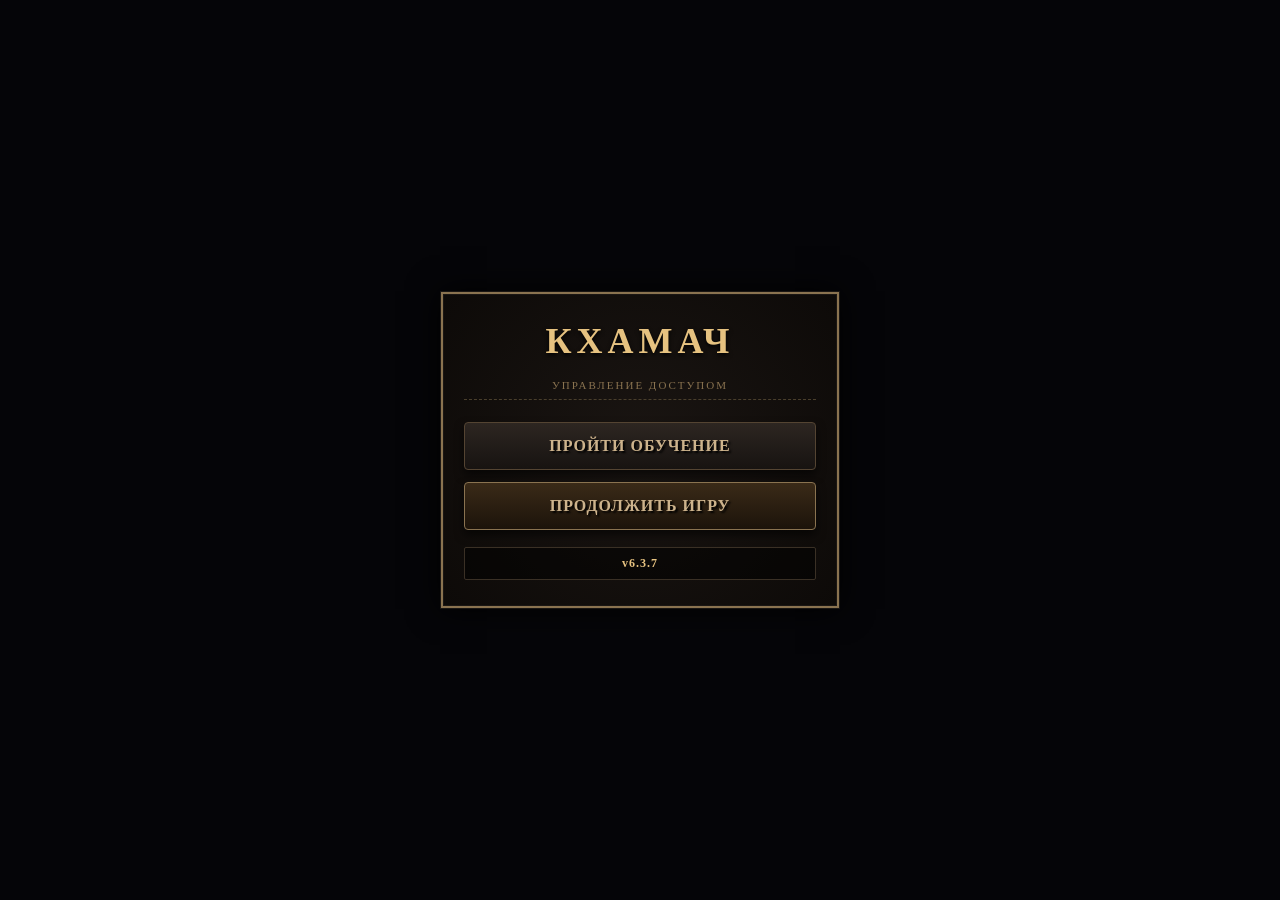
<file: index.html>
<!DOCTYPE html>
<html lang="ru">
<head>
    <meta charset="UTF-8">
    <meta name="viewport" content="width=device-width, maximum-scale=1.0, user-scalable=no">
    <meta http-equiv="Cache-Control" content="no-cache, no-store, must-revalidate">
    <meta http-equiv="Pragma" content="no-cache">
    <meta http-equiv="Expires" content="0">
    <title>КХАМАЧ — Вход в Чертоги</title>
    <style>
        body, html { margin:0; padding:0; width:100%; height:100%; background:#050508; display:flex; justify-content:center; align-items:center; font-family:'Georgia', serif; user-select:none; -webkit-user-select:none; }
        .gate-window { width:92vw; max-width:400px; background:radial-gradient(circle, #1a1512 0%, #0d0a08 100%); border:4px solid #1a1613; outline:2px solid #8a7350; outline-offset:-3px; padding:25px 20px; text-align:center; box-sizing:border-box; box-shadow:0 0 30px rgba(0,0,0,0.95); display: flex; flex-direction: column; gap: 12px; }
        h1 { font-size:36px; color:#e6c280; letter-spacing:5px; margin:0 0 5px 0; text-shadow:0 2px 4px #000; font-weight:900; }
        .subtitle { font-size: 11px; color: #8a7350; letter-spacing: 2px; text-transform: uppercase; margin-bottom: 10px; display: block; border-bottom: 1px dashed #4a3f2c; padding-bottom: 8px; }
        .play-btn { width:100%; padding:14px; font-size:16px; font-family:'Georgia', serif; font-weight:bold; letter-spacing:1px; color:#cdb38c; background:linear-gradient(to bottom, #2d2621 0%, #171311 100%); border:1px solid #544432; box-shadow:0 5px 10px rgba(0,0,0,0.6); cursor:pointer; transition:all 0.2s ease; border-radius:4px; text-shadow:2px 2px 2px #000; box-sizing: border-box; }
        .play-btn:hover { color:#fff; border-color:#cbb281; box-shadow:0 0 15px rgba(203,178,129,0.5); letter-spacing:1.5px; }
        .play-btn:active { transform:scale(0.98); }
        .changelog { text-align:center; background:rgba(0,0,0,0.5); border:1px solid #3a3025; padding:8px; font-size:11px; color:#bfae96; border-radius:2px; margin-top: 5px; }
        .changelog h3 { margin:0; color:#e6c280; font-size:12px; letter-spacing:1px; }
    </style>
</head>
<body>
    <div class="gate-window">
        <h1>КХАМАЧ</h1>
        <span class="subtitle">Управление Доступом</span>

        <button class="play-btn" onclick="redirectToOnboardingSandbox()">ПРОЙТИ ОБУЧЕНИЕ</button>
        <button id="continue-game-btn" class="play-btn" style="background: linear-gradient(to bottom, #3a2a18, #1c130a); border-color: #8a7350;" onclick="handleContinueClick()">ПРОДОЛЖИТЬ ИГРУ</button>
        
        <div class="changelog">
            <h3>v6.3.7</h3>
        </div>
    </div>

    <script>
        function redirectToOnboardingSandbox() {
            localStorage.removeItem('khamach_full_onboarding_complete');
            sessionStorage.removeItem('khamach_session_fresh_start');
            window.location.href = 'https://github.io';
        }

        function handleContinueClick() {
            window.location.href = 'hub.html?t=' + Date.now();
        }
    </script>
</body>
</html>
</file>
